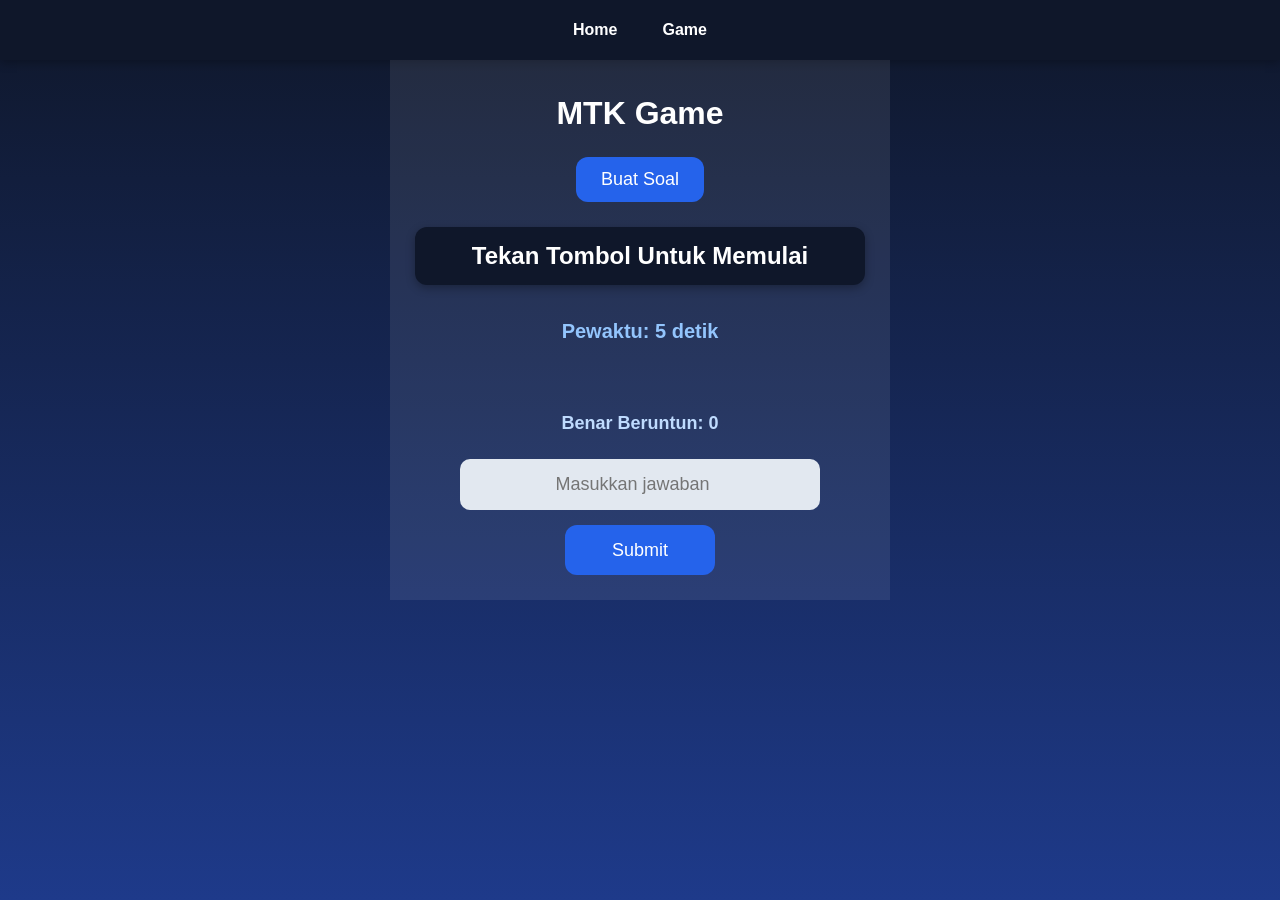
<file: index.html>
<!doctype html>
<html>
  <head>
    <meta name="viewport" content="width=device-width, initial-scale=1.0">
    <title>Game MTK</title>
    <link rel="stylesheet" href="pagerng.css" />
  </head>

  <body>
    <!-- Navbar -->
    <nav class="container">
      <a class="a-navbar" href="#">Home</a>
      <a class="a-navbar" href="#">Game</a>
    </nav>
    <!-- Navbar selesai -->

    <!-- Content -->
    <div class="game-container">
      <h1>MTK Game</h1>
      <button onclick="mulaiGame()">
        Buat Soal</button>
      <h2 id="soal">Tekan Tombol Untuk Memulai</h2>
      <p id="timer">Pewaktu: 5 detik</p>
      <p id="hasil"></p>
      <p id="streak">Benar Beruntun: 0</p>
      <input type="number" id="jawaban" placeholder="Masukkan jawaban">
      <button id="button" onclick="cekJawaban()">
      Submit
      </button>
   </div>
    <!-- Content selesai -->

    <!-- Javascript -->
    <script src="rng.js"></script>
  </body>
</html>
</file>
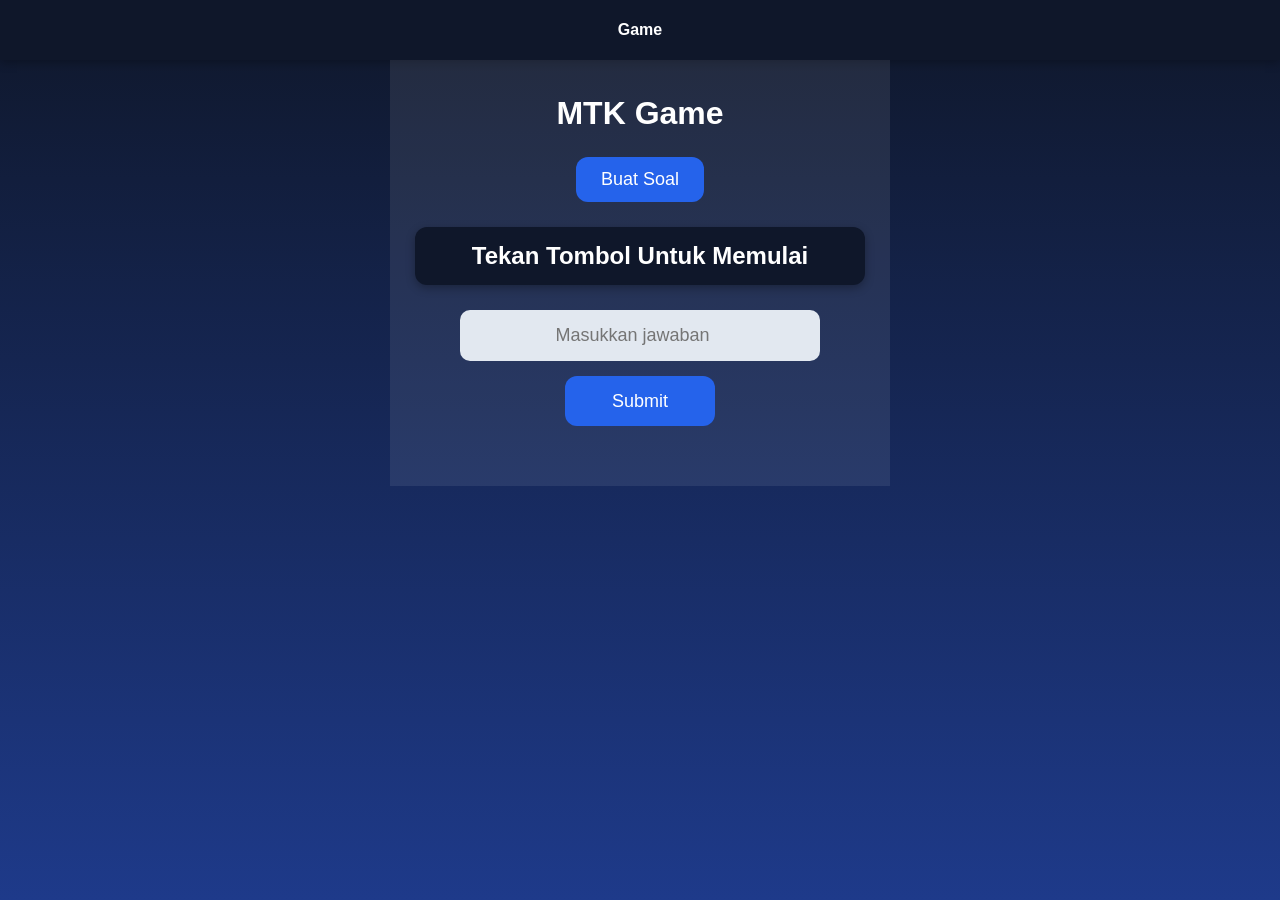
<file: rng.html>
<!doctype html>
<html>
  <head>
    <title>Game MTK</title>
    <link rel="stylesheet" href="pagerng.css" />
  </head>

  <body>
    <!-- Navbar -->
    <nav class="container">
      <a class="a-navbar" href="rng.html">Game</a>
    </nav>
    <!-- Navbar selesai -->

    <!-- Content -->
    <div class="game-container">
      <h1>MTK Game</h1>
      <button onclick="buatSoal()">
        Buat Soal</button>
      <h2 id="soal">Tekan Tombol Untuk Memulai</h2>
      <input type="number" id="jawaban" placeholder="Masukkan jawaban">

      <button id="button" onclick="cekJawaban()">
      Submit
      </button>
      <p id="hasil"></p>
   </div>
    <!-- Content selesai -->

    <!-- Javascript -->
    <script src="rng.js"></script>
  </body>
</html>
</file>
<file: pagerng.css>
* {
  box-sizing: border-box;
}

body {
  margin: 0;
  font-family: Arial, Sans-Serif;
  background: linear-gradient(to bottom, #0f172a, #1e3a8a);
  min-height: 100vh;
}

/* Navbar */
.container {
  display: flex;
  justify-content: center;
  align-items: center;

  background-color: #0f172a;

  width: 100%;
  height: 60px;

  gap: 5px;
  box-shadow: 0 2px 10px rgba(0,0,0,0.3);
}
.a-navbar {
  color: white;
  text-decoration: none;
  font-weight: bold;

  padding: 20px;
  border-radius: 8px;
}

/* Content */
.game-container {
  display: flex;
  flex-direction: column;
  align-items: center;
  
  margin: 0 auto;
  width: 90%;
  max-width: 500px;
  padding: 25px;

  background-color: rgba(255,255,255,0.08);

  gap: 15px;
}
h1 {
  color: white;
}
h1, p, h2 {
  margin: 10px;
}

/* Tombol */
button {
  padding: 12px 25px;

  font-size: 18px;

  border: none;
  border-radius: 12px;

  background-color: #2563eb;
  color: white;

  cursor: pointer;

  transition: 0.3s;
}
button:hover {
  background-color: #1d4ed8;
  transform: scale(1.05);
}

/* Soal */
#soal {
  width: 100%;

  text-align: center;

  padding: 15px;

  border-radius: 12px;

  background-color: #0f172a;

  color: white;

  font-size: 24px;

  box-shadow: 0 3px 10px rgba(0,0,0,0.3);
}

/* Input */
#jawaban {
  width: 80%;

  padding: 15px;

  border: none;
  border-radius: 10px;

  text-align: center;

  font-size: 18px;

  background-color: #e2e8f0;

  outline: none;
}

/* Submit Button */
#button {
  width: 150px;
  height: 50px;

  border-radius: 12px;
}

/* Timer */
#timer {
  font-size: 20px;
  font-weight: bold;

  color: #93c5fd;
}

/* Streak */
#streak {
  font-size: 18px;
  font-weight: bold;

  color: #bfdbfe;
}

/* Hasil */
#hasil {
  text-align: center;

  border-radius: 10px;

  font-size: 22px;
  font-weight: bold;
}
</file>
